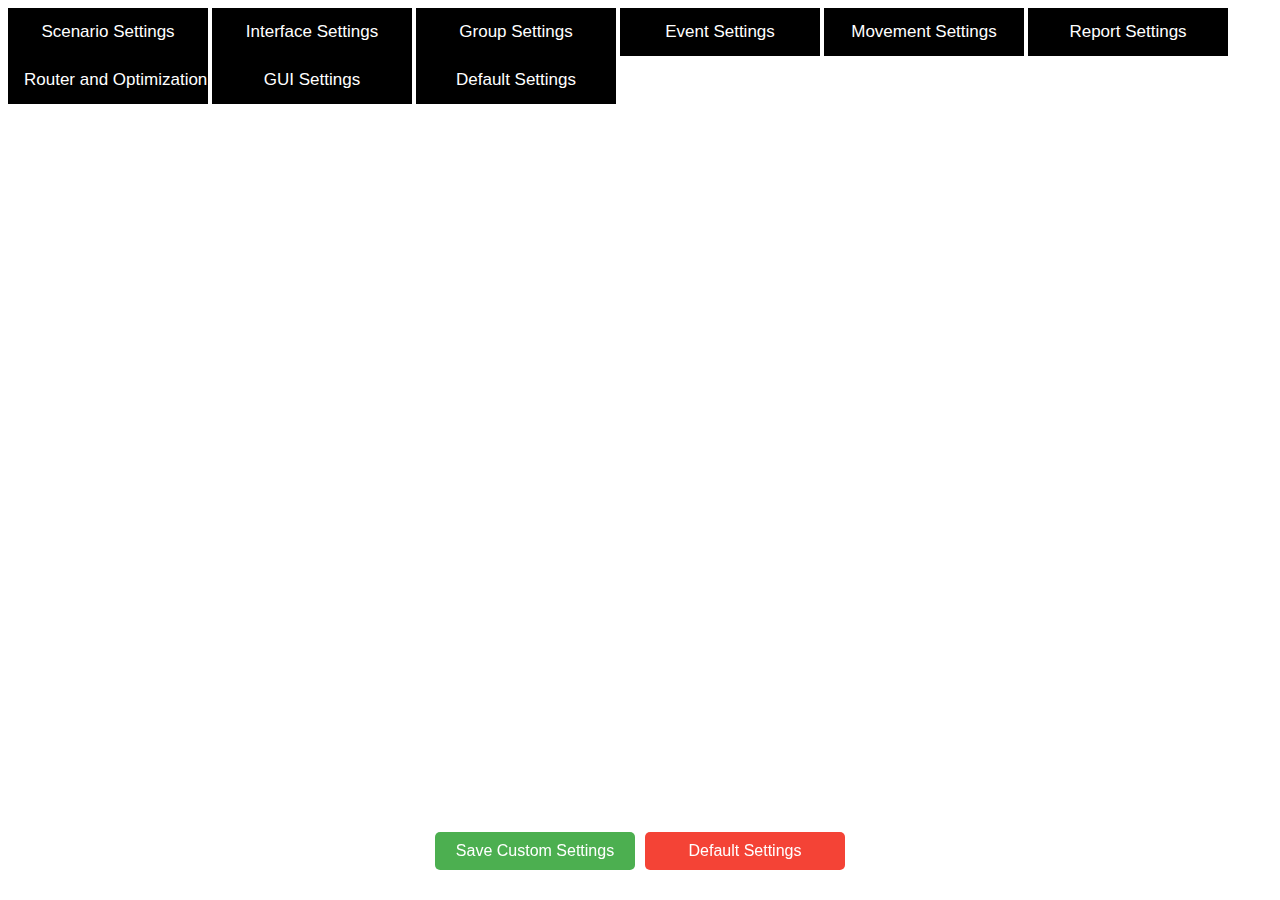
<file: index.html>
<!DOCTYPE html>
<html lang="en">

<head>
    <meta charset="UTF-8">
    <meta name="viewport" content="width=device-width, initial-scale=1.0">
    <title>Scenario Settings</title>

    <style>
        .tabs {
            display: flex;
            /* Use flexbox to display tabs in a row */
            justify-content: space-evenly;
            /* Distribute tabs evenly across the width */
            background-color: #f1f1f1;
            width: 100%;
            /* Ensure the tabs container spans the full width */
            overflow-x: auto;
            /* Allow horizontal scrolling if tabs overflow */
            flex-wrap: nowrap;
            /* Prevent tabs from wrapping to the next line */
        }

        .tablinks {
            background-color: #000000;
            border: none;
            outline: none;
            padding: 14px 16px;
            font-size: 17px;
            cursor: pointer;
            text-align: center;
            /* Center text within the tab */
            transition: 0.3s;
            white-space: nowrap;
            /* Prevent text from wrapping inside each tab */
            max-width: 200px;
            /* Optional: set max-width for tabs */
            flex: 1 1 auto;
            /* Allow each tab to grow and shrink */
        }

        .tablinks:hover {
            background-color: #66ada9;
        }

        .tablinks.active {
            background-color: #4CAF50;
            color: white;
        }

        /* Tab content styling */
        .tabcontent {
            display: none;
            padding: 20px;
            background-color: #f4f4f4;
            border: 1px solid #ddd;
            margin-top: 10px;
        }

        /* Style input fields */
        input[type="number"],
        input[type="text"] {
            padding: 5px;
            width: 100%;
            /* Make input fields fluid */
            box-sizing: border-box;
            /* Include padding in width calculation */
            margin-bottom: 10px;
        }

        /* Style buttons */
        button {
            padding: 10px 20px;
            background-color: #4CAF50;
            color: white;
            border: none;
            cursor: pointer;
            width: 100%;
            /* Make button fill the width */
        }

        button:hover {
            background-color: #45a049;
        }

        /* Styling for <pre> tags */
        pre {
            background-color: #f4f4f4;
            padding: 10px;
            border-radius: 5px;
            white-space: pre-wrap;
        }

        /* Existing styles for .tabs and other elements */

        /* Button container at the bottom */
        .button-container {
            display: flex;
            gap: 10px;
            /* Adds space between buttons */
            position: fixed;
            bottom: 20px;
            /* Distance from the bottom */
            left: 50%;
            transform: translateX(-50%);
            /* Centers the button container horizontally */
            padding: 10px;
            z-index: 10;
            /* Ensures the buttons stay above other content */
        }

        button {
            padding: 10px 20px;
            font-size: 16px;
            cursor: pointer;
            width: 200px;
            /* Optional: fix the button width */
        }

        .custom {
            background-color: #4CAF50;
            color: white;
            border: none;
            border-radius: 5px;
        }

        .default {
            background-color: #f44336;
            color: white;
            border: none;
            border-radius: 5px;
        }

        .default:hover {
            background-color: #ff0000;
        }
    </style>
</head>

<body>

    <div id="tabs">
        <button class="tablinks" onclick="openTab(event, 'ScenarioSettings')">Scenario Settings</button>
        <button class="tablinks" onclick="openTab(event, 'InterfaceSettings')">Interface Settings</button>
        <button class="tablinks" onclick="openTab(event, 'GroupSettings')">Group Settings</button>
        <button class="tablinks" onclick="openTab(event, 'EventSettings')">Event Settings</button>
        <button class="tablinks" onclick="openTab(event, 'MovementSettings')">Movement Settings</button>
        <button class="tablinks" onclick="openTab(event, 'ReportSettings')">Report Settings</button>
        <button class="tablinks" onclick="openTab(event, 'RouterOptimizationSettings')">Router and Optimization</button>
        <button class="tablinks" onclick="openTab(event, 'GUISettings')">GUI Settings</button>
        <button class="tablinks" onclick="openTab(event, 'fileInput')">Default Settings</button>
    </div>
    <br><br><br>
    <!-- Scenario Settings -->
    <div id="ScenarioSettings" class="tabcontent">

        <h3>Scenario Settings</h3>
        <form id="scenarioForm">
            <label for="scenarioName">Scenario Name: </label>
            <input type="text" id="scenarioName" name="scenarioName" value="Default Scenario">
            <label for="nameAdd">Add</label>
            <input type="checkbox" id="nameAdd">Time & Date
            <br><br>
            <label for="simulateConnections">Simulate Connections: </label>
            <input type="checkbox" id="simulateConnections" name="simulateConnections" checked>
            <br><br>
            <label for="updateInterval">Update Interval (s): </label>
            <input type="number" id="updateInterval" name="updateInterval" value="0.1">
            <br><br>
            <label for="endTime">End Time (s): </label>
            <input type="number" id="endTime" name="endTime" value="43200" min="0" max="0000" step="1">
            <br>
            <input type="range" id="endTimeRange" name="endTimeRange" value="43200" min="0" max="604800" step="60">
            <br><br>

        </form>

    </div>

    <!-- Interface Tab -->
    <div id="InterfaceSettings" class="tabcontent">
        <h3>Interface Settings</h3>

        <!-- Form for Adding New Interface -->
        <form id="newInterfaceForm">
        
            <label for="interfaceName"> <b>Interface Name:</b></label>
            <input type="text" id="interfaceName" name="interfaceName" required>
            <br>
            <label><b>Type</b></label>
            <input type="radio" id="simpleBroadcast" name="interfaceType" value="SimpleBroadcastInterface">
            <label for="simpleBroadcast">SimpleBroadcastInterface</label>

            <input type="radio" id="interferenceLimited" name="interfaceType" value="InterferenceLimitedInterface">
            <label for="interferenceLimited">InterferenceLimitedInterface</label>

            <input type="radio" id="distanceCapacity" name="interfaceType" value="DistanceCapacityInterface">
            <label for="distanceCapacity">DistanceCapacityInterface</label>
            <br>
            <input type="radio" id="connectivityOptimizer" name="interfaceType" value="ConnectivityOptimizer">
            <label for="connectivityOptimizer">ConnectivityOptimizer</label>

            <input type="radio" id="connectivityGrid" name="interfaceType" value="ConnectivityGrid">
            <label for="connectivityGrid">ConnectivityGrid</label>

            <br><br>
            <label for="transmitSpeed"><b>Transmit Speed:</b></label>
            <input type="number" id="transmitSpeed" name="transmitSpeed" required min="1">

            <label for="transmitRange"><b>Transmit Range:</b></label>
            <input type="number" id="transmitRange" name="transmitRange" required min="1">

            <button type="submit">Add Interface</button>
        </form>
        <br><br><br>
        <!-- Interface List Table -->
        <table border="1px" id="interfaceList">
            <thead>
                <tr>
                    <th>Interface Name</th>
                    <th>Type</th>
                    <th>Transmit Speed</th>
                    <th>Transmit Range</th>
                    <th>Action</th>
                </tr>
            </thead>
            <tbody>
                <!-- Default Interfaces will be displayed here by JavaScript -->
            </tbody>
        </table>
    </div>


    <!-- Group Settings -->
    <div id="GroupSettings" class="tabcontent">
        <h3>Group Settings</h3>
        <!-- Group Tab Form -->
        <!-- Common Group Settings Form -->
        <form id="commonGroupSettingsForm">
            <h3>Common Group Settings</h3>

            <br><label for="commonMovementModel">Movement Model:</label>
            <select id="commonMovementModel" name="movement">
                <option value="BusControlSystem">Bus Control System</option>
                <option value="BusMovement">BusMovement</option>
                <option value="BusTravellerMovement">Bus Traveller Movement</option>
                <option value="CarMovement">Car Movement</option>
                <option value="ClusterMovement">Cluster Movement</option>
                <option value="EveningActivityControlSystem">Evening Activity ControlSystem</option>
                <option value="EveningActivityMovement">Evening Activity Movement</option>
                <option value="EveningTrip">Evening Trip</option>
                <option value="ExtendedMovementModel">Extended Movement Model</option>
                <option value="ExternalMovement">External Movement</option>
                <option value="ExternalPathMovement">External Path Movement</option>
                <option value="GridLocation">Grid Location</option>
                <option value="HomeActivityMovement">Home Activity Movement</option>
                <option value="LinearFormation">Linear Formation</option>
                <option value="LinearMovement">Linear Movement</option>
                <option value="MapBasedMovement">Map Based Movement</option>
                <option value="MapRouteMovement">Map Route Movement</option>
                <option value="ModifiedRandomDirection">Modified Random Direction</option>
                <option value="MovementModel">Movement Model</option>
                <option value="OfficeActivityMovement">Office Activity Movement</option>
                <option value="RandomDirection">Random Direction</option>
                <option value="RandomWalk">Random Walk</option>
                <option value="RandomWaypoint">Random Waypoint</option>
                <option value="ShortestPathMapBasedMovement">Shortest Path Map Based Movement</option>
                <option value="StationaryMovement">Stationary Movement</option>
                <option value="SwitchableMovement">Switchable Movement</option>
                <option value="TransportMovement">Transport Movement</option>
                <option value="WorkingDayMovement">Working Day Movement</option>

                <!-- Add more movement models -->
            </select><br>

            <br><label for="commonRouter">Router:</label>
            <select id="commonRouter" name="router">
                <option value="ActiveRouter">Active Router</option>
                <option value="DirectDeliveryRouter">Direct Delivery Router</option>
                <option value="EpidemicOracleRouter">Epidemic Oracle Router</option>
                <option value="EpidemicRouter">Epidemic Router</option>
                <option value="FirstContactRouter">First Contact Router</option>
                <option value="LifeRouter">Life Router</option>
                <option value="maxprop">maxprop</option>
                <option value="MaxPropRouter">Max Prop Router</option>
                <option value="MaxPropRouterWithEstimation">Max Prop Router With Estimation</option>
                <option value="MessageRouter">Message Router</option>
                <option value="PassiveRouter">Passive Router</option>
                <option value="ProphetRouter">Prophet Router</option>
                <option value="ProphetRouterWithEstimation">Prophet Router With Estimation</option>
                <option value="ProphetV2Router">Prophet V2 Router</option>
                <option value="SprayAndWaitRouter">Spray And Wait Router</option>
                <option value="WaveRouter">Wave Router</option>
                <!-- Add more routers -->
            </select><br>
            <br><label for="commonInterface">Interface:</label>
            <select id="commonInterface" name="interface">
                <option value="btInterface">Select an Interface</option>
            </select>
            <label for="commonBufferSize">Buffer Size(Example: 5M):</label>
            <input type="text" id="commonBufferSize" name="bufferSize" value="5M"><br>

            <label for="commonRouteFile">Route File:</label>
            <input type="file" id="commonRouteFile" name="RouteFile" accept=".wkt">

            <label for="commonWaitTime">Wait Time (Example: 0, 120):</label>
            <input type="text" id="commonWaitTime" name="WaitTime" value="0, 120"><br>

            <label for="commonnrofInterfaces">Interface Number:</label>
            <input type="number" id="commonnrofInterfaces" name="nrofInterfaces" value="1"><br>

            <label for="commonSpeed">Speed(Example: 0.5, 1.5 (Walking Speed)):</label>
            <input type="text" id="commonSpeed" name="Speed" value="0.5, 1.5"><br>

            <label for="commonTtl">Ttl(Message TTL of 300 minutes (5 hours)):</label>
            <input type="number" id="commonTtl" name="commonTtl" value="300"><br>

            <label for="commonNumberOfHost">Number of Host:</label>
            <input type="number" id="commonNumberOfHost" name="commonNumberOfHost" value="40"><br>
            <br><br>
        </form>

        <form id="newGroupForm">
            <h3>Cusom Groups</h3>
            <label for="groupID">Group ID:</label>
            <input type="text" id="groupID" name="groupID" required><br>

            <label for="numberOfHosts">Number of Hosts:</label>
            <input type="number" id="numberOfHosts" name="numberOfHosts" required><br>

            <label>Movement Model:</label>
            <select id="Movement" name="Movement">
                <option value="BusControlSystem">Bus Control System</option>
                <option value="BusMovement">BusMovement</option>
                <option value="BusTravellerMovement">Bus Traveller Movement</option>
                <option value="CarMovement">Car Movement</option>
                <option value="ClusterMovement">Cluster Movement</option>
                <option value="EveningActivityControlSystem">Evening Activity ControlSystem</option>
                <option value="EveningActivityMovement">Evening Activity Movement</option>
                <option value="EveningTrip">Evening Trip</option>
                <option value="ExtendedMovementModel">Extended Movement Model</option>
                <option value="ExternalMovement">External Movement</option>
                <option value="ExternalPathMovement">External Path Movement</option>
                <option value="GridLocation">Grid Location</option>
                <option value="HomeActivityMovement">Home Activity Movement</option>
                <option value="LinearFormation">Linear Formation</option>
                <option value="LinearMovement">Linear Movement</option>
                <option value="MapBasedMovement">Map Based Movement</option>
                <option value="MapRouteMovement">Map Route Movement</option>
                <option value="ModifiedRandomDirection">Modified Random Direction</option>
                <option value="MovementModel">Movement Model</option>
                <option value="OfficeActivityMovement">Office Activity Movement</option>
                <option value="RandomDirection">Random Direction</option>
                <option value="RandomWalk">Random Walk</option>
                <option value="RandomWaypoint">Random Waypoint</option>
                <option value="ShortestPathMapBasedMovement">Shortest Path Map Based Movement</option>
                <option value="StationaryMovement">Stationary Movement</option>
                <option value="SwitchableMovement">Switchable Movement</option>
                <option value="TransportMovement">Transport Movement</option>
                <option value="WorkingDayMovement">Working Day Movement</option>

                <!-- Add more movement models -->
            </select><br>
            <br><label for="movementRoute">Movement Route (.wkt):</label>
            <input type="file" id="movementRoute" name="mapFiles" accept=".wkt">

            <br><label for="movementRouteType">Movement Route Type (1/2):</label>
            <input type="number" id="movementRouteType" name="movementRouteType" value='0'>

            <br><label for="waitTimeMin">Wait Time Min (seconds):</label>
            <input type="number" id="waitTimeMin" name="waitTimeMin"><br>

            <label for="waitTimeMax">Wait Time Max (seconds):</label>
            <input type="number" id="waitTimeMax" name="waitTimeMax"><br>

            <label for="speedMin">Speed Min (m/s):</label>
            <input type="number" step="0.1" id="speedMin" name="speedMin"><br>

            <label for="speedMax">Speed Max (m/s):</label>
            <input type="number" step="0.1" id="speedMax" name="speedMax"><br>

            <label for="bufferSize">Buffer Size (bytes):</label>
            <input type="number" id="bufferSize" name="bufferSize"><br>

            <label for="router">Router:</label>
            <select id="router" name="router">
                <option value="ActiveRouter">Active Router</option>
                <option value="DirectDeliveryRouter">Direct Delivery Router</option>
                <option value="EpidemicOracleRouter">Epidemic Oracle Router</option>
                <option value="EpidemicRouter">Epidemic Router</option>
                <option value="FirstContactRouter">First Contact Router</option>
                <option value="LifeRouter">Life Router</option>
                <option value="maxprop">maxprop</option>
                <option value="MaxPropRouter">Max Prop Router</option>
                <option value="MaxPropRouterWithEstimation">Max Prop Router With Estimation</option>
                <option value="MessageRouter">Message Router</option>
                <option value="package">package.html</option>
                <option value="PassiveRouter">Passive Router</option>
                <option value="ProphetRouter">Prophet Router</option>
                <option value="ProphetRouterWithEstimation">Prophet Router With Estimation</option>
                <option value="ProphetV2Router">Prophet V2 Router</option>
                <option value="schedule">schedule</option>
                <option value="SprayAndWaitRouter">Spray And Wait Router</option>
                <option value="util">util</option>
                <option value="WaveRouter">Wave Router</option>

                <!-- Add other routers -->
            </select><br>

            <label for="msgTtl">Message TTL:</label>
            <input type="text" id="msgTtl" name="msgTtl" value="300"><br>

            <h3>Active Times (0 for disable it):</h3>
            <label for="activeTimeStart1">Active Time (start1,end1,start2,end2....)</label>
            <input type="text" id="activeTimeStart1"><br>

            <!-- Repeat for active time intervals as needed -->

            <button type="submit">Add Group</button>
        </form>

        <!-- Group List Table -->
        <table id="groupList">
            <thead>
                <tr>
                    <th>Group ID</th>
                    <th>Number of Hosts</th>
                    <th>Movement Model</th>
                    <th>Movement Route</th>
                    <th>Route Type</th>
                    <th>Router</th>
                    <th>Active Times</th>
                    <th>Message TTL</th>
                    <th>Actions</th>
                </tr>
            </thead>
            <tbody></tbody>
        </table>

    </div>
    <!-- Event Tab -->
    <div id="EventSettings" class="tabcontent">
        <h3>Event Settings</h3>

        <!-- Form for Adding New Event -->
        <form id="newEventForm">
            <label for="eventClass"> <b>Event Class:</b> </label>
            <input type="text" id="eventClass" name="eventClass" value="MessageEventGenerator" readonly><br><br>

            <label for="eventIntervalMin"> <b>Creation Interval (seconds):</b> </label>
            <input type="number" id="eventIntervalMin" name="eventIntervalMin" value="25" required> to
            <input type="number" id="eventIntervalMax" name="eventIntervalMax" value="35" required><br><br>

            <label for="eventSizeMin"> <b>Message Size:</b> </label>
            <input type="number" id="eventSizeMin" name="eventSizeMin" value="500" required> (Use k for Kb, M for MB)
            <input type="number" id="eventSizeMax" name="eventSizeMax" value="1000" required> <br><br>

            <label for="eventHostsMin"> <b>Message Source/Destination Hosts:</b> </label>
            <input type="number" id="eventHostsMin" name="eventHostsMin" value="0" required> to
            <input type="number" id="eventHostsMax" name="eventHostsMax" value="126" required><br><br>

            <label for="eventPrefix"> <b>Message ID Prefix:</b> </label>
            <input type="text" id="eventPrefix" name="eventPrefix" value="M" required><br><br>

            <button type="submit">Add Event</button>
        </form>
        <br><br><br>

        <!-- Event List Table -->
        <table border="1px" id="eventList">
            <thead>
                <tr>
                    <th>Event Class</th>
                    <th>Creation Interval (s)</th>
                    <th>Message Size (kB)</th>
                    <th>Hosts</th>
                    <th>Prefix</th>
                    <th>Action</th>
                </tr>
            </thead>
            <tbody>
                <!-- Default Events will be displayed here by JavaScript -->
            </tbody>
        </table>
    </div>
    <!-- Movement Model Settings -->
    <div id="MovementSettings" class="tabcontent">
        <h3>Movement Model Settings</h3>
        <form id="movementModelForm">
            <!-- RNG Seed -->
            <label for="rngSeed">RNG Seed:</label>
            <input type="number" id="rngSeed" name="rngSeed" value="1">
            <br><br>

            <!-- World Size -->
            <label for="worldSize">World Size (width, height in meters):</label>
            <input type="text" id="worldSize" name="worldSize" value="4500, 3400">
            <br><br>

            <!-- Warmup Time -->
            <label for="warmup">Warmup Time (seconds):</label>
            <input type="number" id="warmup" name="warmup" value="1000">
            <br><br>

            <!-- Map-Based Movement Settings -->
            <label for="mapFiles">Map Files:</label>
            <input type="file" id="mapFiles" name="mapFiles[]" accept=".wkt" multiple>
            <br><br>
        </form>

        <!-- Display selected map files -->
        <h4>Selected Map Files:</h4>
        <ul id="fileList"></ul>
    </div>


    <!-- Report Settings -->
    <div id="ReportSettings" class="tabcontent">
        <h3>Report Settings</h3>

        <!-- Form for Adding New Reports -->
        <form id="newReportForm">
            <label for="reportClass"><b>Report Class:</b></label>
            <select id="reportClass" name="reportClass" required>
                <option value="AdjacencyGraphvizReport">AdjacencyGraphvizReport</option>
                <option value="BufferOccupancyReport">BufferOccupancyReport</option>
                <option value="ConnectivityDtnsim2Report">ConnectivityDtnsim2Report</option>
                <option value="ConnectivityONEReport">ConnectivityONEReport</option>
                <option value="ConnectivityReportConnector">ConnectivityReportConnector</option>
                <option value="ContactsDuringAnICTReport">ContactsDuringAnICTReport</option>
                <option value="ContactsPerHourReport">ContactsPerHourReport</option>
                <option value="ContactTimesReport">ContactTimesReport</option>
                <option value="CreatedMessagesReport">CreatedMessagesReport</option>
                <option value="DeliveredMessagesReport">DeliveredMessagesReport</option>
                <option value="DistanceDelayReport">DistanceDelayReport</option>
                <option value="DTN2Reporter">DTN2Reporter</option>
                <option value="EncountersVSUniqueEncountersReport">EncountersVSUniqueEncountersReport</option>
                <option value="EnergyLevelReport">EnergyLevelReport</option>
                <option value="EventLogReport">EventLogReport</option>
                <option value="InterContactTimesReport">InterContactTimesReport</option>
                <option value="JumpSizeDistributionReport">JumpSizeDistributionReport</option>
                <option value="LocationSnapshotReport">LocationSnapshotReport</option>
                <option value="MessageAvailabilityReport">MessageAvailabilityReport</option>
                <option value="MessageCopyCountReport">MessageCopyCountReport</option>
                <option value="MessageDelayReport">MessageDelayReport</option>
                <option value="MessageDeliveryReport">MessageDeliveryReport</option>
                <option value="MessageGraphvizReport">MessageGraphvizReport</option>
                <option value="MessageLocationReport">MessageLocationReport</option>
                <option value="MessageReport">MessageReport</option>
                <option value="MessageStatsReport">MessageStatsReport</option>
                <option value="MovementListenerTestReport">MovementListenerTestReport</option>
                <option value="MovementNs2Report">MovementNs2Report</option>
                <option value="NodeDensityReport">NodeDensityReport</option>
                <option value="PingAppReporter">PingAppReporter</option>
                <option value="RadiusOfGyrationReport">RadiusOfGyrationReport</option>
                <option value="SamplingReport">SamplingReport</option>
                <option value="SnapshotReport">SnapshotReport</option>
                <option value="TotalContactTimeReport">TotalContactTimeReport</option>
                <option value="TotalEncountersReport">TotalEncountersReport</option>
                <option value="UniqueEncountersReport">UniqueEncountersReport</option>

            </select>
            <br><br>
            <label for="reportWarmup"><b>Report Warmup Time (Sec):</b></label>
            <input type="number" id="reportWarmup" name="reportWarmup" value="0">

            <label for="reportDir"><b>Report Directory:</b></label>
            <input type="text" id="reportDir" name="reportDir" placeholder="Select directory" value="reports/" readonly>
            <button type="button" id="browseDirButton">Browse</button>
            <br><br>
            <button type="button" id="addReportButton">Add Report</button>
        </form>
        <br><br>

        <!-- Table for Displaying Reports -->
        <table border="1px" id="reportList">
            <thead>
                <tr>
                    <th>Report No</th>
                    <th>Class</th>
                    <th>Remove</th>
                </tr>
            </thead>
            <tbody>
                <!-- Default Reports will be displayed here by JavaScript -->
            </tbody>
        </table>
    </div>


    <!-- Router & Optimization Settings -->
    <div id="RouterOptimizationSettings" class="tabcontent">
        <h3>Router & Optimization Settings</h3>
        <form id="RouterOptimizationForm">
            <!-- Prophet Router Settings -->
            <fieldset>
                <legend>ProphetRouter Settings</legend>
                <label for="prophetRouterTimeUnit">Seconds in Time Unit:</label>
                <input type="number" id="prophetRouterTimeUnit" name="prophetRouterTimeUnit" value="30">
            </fieldset>

            <!-- Spray and Wait Router Settings -->
            <fieldset>
                <legend>SprayAndWaitRouter Settings</legend>
                <label for="sprayAndWaitCopies">Number of Copies:</label>
                <input type="number" id="sprayAndWaitCopies" name="sprayAndWaitCopies" value="6">
                <br>

                <label for="sprayAndWaitBinaryMode">Binary Mode:</label>
                <input type="checkbox" id="sprayAndWaitBinaryMode" name="sprayAndWaitBinaryMode" checked>
            </fieldset>

            <!-- Optimization Settings -->
            <fieldset>
                <legend>Optimization Settings</legend>
                <label for="optimizationCellSizeMult">Cell Size Multiplier:</label>
                <input type="number" id="optimizationCellSizeMult" name="optimizationCellSizeMult" value="5">
                <br>

                <label for="optimizationRandomizeUpdateOrder">Randomize Update Order:</label>
                <input type="checkbox" id="optimizationRandomizeUpdateOrder" name="optimizationRandomizeUpdateOrder"
                    checked>
            </fieldset>
    </div>
    <br>
    <!-- GUI Settings -->
    <div id="GUISettings" class="tabcontent">
        <h3>GUI Settings</h3>
        <form id="guiForm">
            <label for="underlayImageFileName">Image File :</label>
            <b>Default: data/helsinki_underlay.png</b><br>
            <b>(To change the image, place it in the data folder and choose file)</b>
            <input type="file" id="underlayImageFileName" name="underlayImageFileName" accept="image/*">
            <br><br>
            <label for="underlayImageOffset">Underlay Image Offset: </label>
            <input type="text" id="underlayImageOffset" name="underlayImageOffset" value="64,20"
                placeholder="Image offset in pixels (x, y) (Default: 64, 20)">
            <br><br>
            <label for="underlayImageScale">Underlay Image Scale: </label>
            <input type="number" id="underlayImageScale" name="underlayImageScale" value="4.75"
                placeholder="Scaling factor for the image (Default: 4.75)">
            <br><br>
            <label for="underlayImageRotate">Underlay Image Rotate: </label>
            <input type="number" id="underlayImageRotate" name="underlayImageRotate" value="-0.015"
                placeholder="Image rotation (radians) ( Default: -0.015)">
            <br><br>
            <label for="eventLogPanelNrofEvents">Number of Events: </label>
            <input type="number" id="eventLogPanelNrofEvents" name="eventLogPanelNrofEvents" value="100"
                placeholder="how many events to show in the log panel (default = 100)">
            <br><br>
        </form>
    </div>
    <br>

    <!-- Default Settings -->
    <div id="fileInput" class="tabcontent">
        <h1>Open and Show Text File</h1>
    <input type="file" id="fileInput" accept=".txt">
    <div id="fileContent" style="white-space: pre-wrap; border: 1px solid #ccc; padding: 10px; margin-top: 20px;"></div>

    <script>
        document.getElementById('fileInput').addEventListener('change', function(event) {
            const file = event.target.files[0];
            const fileContentDiv = document.getElementById('fileContent');
            
            if (file) {
                // Clear previous content before displaying new content
                fileContentDiv.textContent = "";

                const reader = new FileReader();
                reader.onload = function(e) {
                    fileContentDiv.textContent = e.target.result; // Show new file content
                };
                reader.readAsText(file);
                
                // Reset the file input to allow re-selection of the same file
                event.target.value = ""; // Reset the input field
            } else {
                fileContentDiv.textContent = "No file selected.";
            }
        });
    </script>
            
    </div>
    <br><br><br>

    <div class="button-container">
        <button class="custom" onclick="saveAllSettings()">Save Custom Settings</button>
        <button class="default" onclick="saveDefaultSettings()">Default Settings</button>
    </div>

    <script>
        // Default values for interface settings
        const interfaceSettings = [
            { name: "btInterface", type: "SimpleBroadcastInterface", transmitSpeed: "250k", transmitRange: "10" },
            { name: "highspeedInterface", type: "SimpleBroadcastInterface", transmitSpeed: "10M", transmitRange: "1000" }
        ];
        // Get the select element
        const selectElement = document.getElementById('commonInterface');

        // Iterate over the array and create options
        interfaceSettings.forEach(interfaceSetting => {
            const option = document.createElement('option');
            option.value = interfaceSetting.name; // Set the option value
            option.textContent = interfaceSetting.name; // Set the visible text
            selectElement.appendChild(option); // Add the option to the select element
        });
        // Default values for group settings
        const groupSettings = [
            { groupID: 'p', numHosts: 5, movementModel: "ShortestPathMapBasedMovement", routeFile: "", routeType: 0, router: "EpidemicRouter", activeTimes: "0", messageTTL: "50", actions: "Edit/Delete" },
            { groupID: 'c', numHosts: 10, movementModel: "ShortestPathMapBasedMovement", routeFile: "", routeType: 0, router: "EpidemicRouter", activeTimes: "0", messageTTL: "100", actions: "Edit/Delete" },
            { groupID: 'w', numHosts: 20, movementModel: "ShortestPathMapBasedMovement", routeFile: "", routeType: 0, router: "EpidemicRouter", activeTimes: "0", messageTTL: "150", actions: "Edit/Delete" },
            { groupID: 't', numHosts: 15, movementModel: "MapRouteMovement", routeFile: "data/tram3.wkt", routeType: 1, router: "EpidemicRouter", activeTimes: "0", messageTTL: "200", actions: "Edit/Delete" },
            { groupID: 't', numHosts: 12, movementModel: "MapRouteMovement", routeFile: "data/tram4.wkt", routeType: 2, router: "EpidemicRouter", activeTimes: "0", messageTTL: "250", actions: "Edit/Delete" },
            { groupID: 't', numHosts: 8, movementModel: "MapRouteMovement", routeFile: "data/tram10.wkt", routeType: 2, router: "EpidemicRouter", activeTimes: "0", messageTTL: "300", actions: "Edit/Delete" }
        ];
        // Array to store events
        const events = [{
            eventClass: 'MessageEventGenerator',
            interval: `${25}, ${35}`,
            size: `${500}k, ${1}M`,
            hosts: `${0} , ${220}`,
            prefix: 'M'
        }];
        let table = document.getElementById('eventList').getElementsByTagName('tbody')[0];
        let newRow = table.insertRow();

        newRow.insertCell(0).textContent = `${events[0]['eventClass']}`;
        newRow.insertCell(1).textContent = `${events[0]['interval']}`;
        newRow.insertCell(2).textContent = `${events[0]['size']}`;
        newRow.insertCell(3).textContent = `${events[0]['hosts']}`;
        newRow.insertCell(4).textContent = `${events[0]['prefix']}`;
        let actionCell = newRow.insertCell(5);
        let deleteButton = document.createElement('button');
        deleteButton.textContent = 'Delete';
        deleteButton.onclick = function () {
            // Find the row to delete
            let row = deleteButton.closest('tr');

            // Remove the row from the table
            row.remove();

            // Remove the event from the array
            let index = Array.from(table.rows).indexOf(row) - 1;  // Adjusting for the header row
            events.splice(index, 1);
        };
        actionCell.appendChild(deleteButton);
        document.getElementById('newEventForm').addEventListener('submit', function (event) {
            event.preventDefault();

            // Gather form values
            let eventClass = document.getElementById('eventClass').value;
            let intervalMin = document.getElementById('eventIntervalMin').value;
            let intervalMax = document.getElementById('eventIntervalMax').value;
            let sizeMin = document.getElementById('eventSizeMin').value;
            let sizeMax = document.getElementById('eventSizeMax').value;
            let hostsMin = document.getElementById('eventHostsMin').value;
            let hostsMax = document.getElementById('eventHostsMax').value;
            let prefix = document.getElementById('eventPrefix').value;

            // Create event object to store
            let newEvent = {
                eventClass: eventClass,
                interval: `${intervalMin}, ${intervalMax}`,
                size: `${sizeMin},${sizeMax}`,
                hosts: `${hostsMin}, ${hostsMax}`,
                prefix: prefix
            };

            // Add the event to the events array
            events.push(newEvent);

            // Create new row in the event table
            let table = document.getElementById('eventList').getElementsByTagName('tbody')[0];
            let newRow = table.insertRow();

            newRow.insertCell(0).textContent = eventClass;
            newRow.insertCell(1).textContent = `${intervalMin} to ${intervalMax}`;
            newRow.insertCell(2).textContent = `${sizeMin} to ${sizeMax} kB`;
            newRow.insertCell(3).textContent = `${hostsMin} to ${hostsMax}`;
            newRow.insertCell(4).textContent = prefix;

            // Add Action Buttons (like Delete) without using eventNo
            let actionCell = newRow.insertCell(5);
            let deleteButton = document.createElement('button');
            deleteButton.textContent = 'Delete';
            deleteButton.onclick = function () {
                // Find the row to delete
                let row = deleteButton.closest('tr');

                // Remove the row from the table
                row.remove();

                // Remove the event from the array
                let index = Array.from(table.rows).indexOf(row) - 1;  // Adjusting for the header row
                events.splice(index, 1);
            };
            actionCell.appendChild(deleteButton);


        });


        // Function to populate the Interface settings table dynamically
        function populateInterfaceTable() {
            const tableBody = document.getElementById("interfaceList").getElementsByTagName("tbody")[0];

            // Clear any existing content
            tableBody.innerHTML = "";

            // Add rows for each interface setting
            interfaceSettings.forEach((setting, index) => {
                const row = tableBody.insertRow();

                const cell1 = row.insertCell(0);
                cell1.innerText = setting.name;

                const cell2 = row.insertCell(1);
                cell2.innerText = setting.type;

                const cell3 = row.insertCell(2);
                cell3.innerText = setting.transmitSpeed;

                const cell4 = row.insertCell(3);
                cell4.innerText = setting.transmitRange;

                const cell5 = row.insertCell(4);
                const editButton = document.createElement("button");
                editButton.innerText = "Edit";
                editButton.onclick = () => editInterfaceSetting(setting);
                cell5.appendChild(editButton);

                // Add Remove button
                const removeButton = document.createElement("button");
                removeButton.innerText = "Remove";
                removeButton.onclick = () => removeInterfaceSetting(index);
                cell5.appendChild(removeButton);
            });
        }

        // Function to populate the Group settings table dynamically
        function populateGroupTable() {
            const tableBody = document.getElementById("groupList").getElementsByTagName("tbody")[0];

            // Clear any existing content
            tableBody.innerHTML = "";

            // Add rows for each group setting
            groupSettings.forEach((group, index) => {
                const row = tableBody.insertRow();

                const cell1 = row.insertCell(0);
                cell1.innerText = group.groupID;

                const cell2 = row.insertCell(1);
                cell2.innerText = group.numHosts;

                const cell3 = row.insertCell(2);
                cell3.innerText = group.movementModel;

                const cell4 = row.insertCell(3);
                cell4.innerText = group.routeFile;

                const cell5 = row.insertCell(4);
                cell5.innerText = group.routeType;

                const cell6 = row.insertCell(5);
                cell6.innerText = group.router;

                const cell7 = row.insertCell(6);
                cell7.innerText = group.activeTimes;

                const cell8 = row.insertCell(7);
                cell8.innerText = group.messageTTL;

                const cell9 = row.insertCell(8);
                const editButton = document.createElement("button");
                editButton.innerText = "Edit";
                editButton.onclick = () => editGroupSetting(group);
                cell9.appendChild(editButton);

                // Add Remove button
                const removeButton = document.createElement("button");
                removeButton.innerText = "Remove";
                removeButton.onclick = () => removeGroupSetting(index);
                cell9.appendChild(removeButton);
            });
        }

        // Function to remove an interface setting
        function removeInterfaceSetting(index) {
            // Remove the item from the array
            interfaceSettings.splice(index, 1);

            // Re-populate the table after removal
            populateInterfaceTable();
        }

        // Function to remove a group setting
        function removeGroupSetting(index) {
            // Remove the item from the array
            groupSettings.splice(index, 1);

            // Re-populate the table after removal
            populateGroupTable();
        }

        // Function to edit interface settings (as an example)
        function editInterfaceSetting(setting) {
            // Here you can prompt for new values or open a modal to edit settings
            const newSpeed = prompt(`Edit Transmit Speed for ${setting.name}`, setting.transmitSpeed);
            const newRange = prompt(`Edit Transmit Range for ${setting.name}`, setting.transmitRange);
            if (newSpeed && newRange) {
                setting.transmitSpeed = newSpeed;
                setting.transmitRange = newRange;
            }
            populateInterfaceTable();  // Update the table with new values
        }




        // Add an event listener to handle the form submission
        document.getElementById("newGroupForm").addEventListener("submit", function (event) {
            event.preventDefault(); // Prevent the default form submission

            // Extract values from the form
            const groupID = document.getElementById("groupID").value;
            const numHosts = parseInt(document.getElementById("numberOfHosts").value, 10);
            const movementModel = document.getElementById('Movement')?.value;
            const waitTimeMin = parseFloat(document.getElementById("waitTimeMin").value) || 0;
            const waitTimeMax = parseFloat(document.getElementById("waitTimeMax").value) || 0;
            const speedMin = parseFloat(document.getElementById("speedMin").value) || 0;
            const speedMax = parseFloat(document.getElementById("speedMax").value) || 0;
            const movementRoute = document.getElementById("movementRoute").value;
            const movementRouteType = document.getElementById("movementRoute");
            const bufferSize = parseInt(document.getElementById("bufferSize").value, 10) || 0;
            const router = document.getElementById("router").value;
            const msgTtl = document.getElementById("msgTtl").value || "infinite";

            const activeTimeStart1 = document.getElementById("activeTimeStart1").value;

            // Construct the new group object
            const newGroup = {
                groupID: groupID,
                numHosts: numHosts,
                movementModel: movementModel || "ShortestPathMapBasedMovement",
                routeFile: movementRoute,
                routeRouteType: movementRouteType,
                router: router,
                activeTimes: activeTimeStart1,
                messageTTL: msgTtl,
                actions: "Edit/Delete", // Default action text
            };

            // Add the new group to the groupSettings array
            groupSettings.push(newGroup);

            // Repopulate the group table to include the new group
            populateGroupTable();

            // Reset the form for a new entry
            document.getElementById("newGroupForm").reset();
        });

        // Function to edit group settings (as an example)
        function editGroupSetting(group) {
            // Here you can prompt for new values or open a modal to edit group settings
            const newNumHosts = prompt(`Edit Number of Hosts for Group ${group.groupID}`, group.numHosts);
            const newMovementModel = prompt(`Edit Movement Model for Group ${group.groupID}`, group.movementModel);
            const newRouter = prompt(`Edit Router for Group ${group.groupID}`, group.router);
            const newActiveTimes = prompt(`Edit Active Times for Group ${group.groupID}`, group.activeTimes);
            const newMessageTTL = prompt(`Edit Message TTL for Group ${group.groupID}`, group.messageTTL);

            if (newNumHosts && newMovementModel && newRouter && newActiveTimes && newMessageTTL) {
                group.numHosts = newNumHosts;
                group.movementModel = newMovementModel;
                group.router = newRouter;
                group.activeTimes = newActiveTimes;
                group.messageTTL = newMessageTTL;
            }
            populateGroupTable();  // Update the table with new values
        }

        // Call the functions to populate tables when the page loads
        document.addEventListener("DOMContentLoaded", function () {
            populateInterfaceTable();  // Populate the Interface settings table
            populateGroupTable();      // Populate the Groups settings table
        });


        // Movement function
        let fileList = ['shops.wkt', 'pedestrian_paths.wkt', 'main_roads.wkt', 'roads.wkt'];

        // Initially display predefined files
        const fileListContainer = document.getElementById('fileList');
        fileList.forEach(file => {
            const listItem = document.createElement('li');
            listItem.textContent = file; // Display the predefined file names
            fileListContainer.appendChild(listItem);
        });

        // Event listener for file selection
        document.getElementById('mapFiles').addEventListener('change', function (event) {
            const files = event.target.files; // Get the FileList object
            fileListContainer.innerHTML = '';  // Clear previous file list

            // Loop through selected files and display them
            for (let i = 0; i < files.length; i++) {
                const listItem = document.createElement('li');
                listItem.textContent = files[i].name; // Display the selected file names
                fileListContainer.appendChild(listItem);
            }
        });


        // Report making fuctions
        const reportList = document.getElementById('reportList').getElementsByTagName('tbody')[0];
        const reportClassInput = document.getElementById('reportClass');
        const reportDirInput = document.getElementById('reportDir').value;
        const reportWarmup = document.getElementById('reportWarmup').value;
        const browseDirButton = document.getElementById('browseDirButton');
        const addReportButton = document.getElementById('addReportButton');
        const reports = []; // Array to store reports

        // Function to render reports in the table
        const renderReports = () => {
            reportList.innerHTML = ''; // Clear the table body
            let count = 1;
            reports.forEach((report, index) => {
                const row = reportList.insertRow();
                row.innerHTML = `
                <td>${count}</td>
                <td>${report.class}</td>
                <td><button onclick="removeReport(${index})">Remove</button></td>
            `;
                count++;
            });
        };

        // Function to add a new report
        const addReport = () => {
            const reportClass = reportClassInput.value.trim();
            const reportDirectory = reportDirInput.value.trim();

            if (!reportClass) {
                alert('Please select a valid report class.');
                return;
            }

            if (!reportDirectory) {
                alert('Please select a valid directory.');
                return;
            }

            if (reports.some(report => report.class === reportClass)) {
                alert('This report class is already added.');
            } else {
                reports.push({ class: reportClass, directory: reportDirectory }); // Add to the reports array
                renderReports(); // Re-render the table
            }
        };

        // Function to remove a report
        const removeReport = (index) => {
            reports.splice(index, 1); // Remove the selected report
            renderReports(); // Re-render the table
        };

        // Event listener for the "Browse" button
        browseDirButton.addEventListener('click', () => {
            const fileInput = document.createElement('input');
            fileInput.type = 'file';
            fileInput.webkitdirectory = true; // Allow directory selection
            fileInput.addEventListener('change', (event) => {
                const directory = event.target.files[0]?.webkitRelativePath?.split('/')[0];
                if (directory) {
                    reportDirInput.value = directory;
                }
            });
            fileInput.click();
        });

        // Event listener for the "Add Report" button
        addReportButton.addEventListener('click', addReport);

        // Example: Preload default reports
        reports.push({ class: 'ContactTimesReport', directory: 'reports/' });
        reports.push({ class: 'MessageStatsReport', directory: 'reports/' });
        renderReports();




        // Function to handle tab switching
        function openTab(evt, tabName) {
            var i, tabcontent, tablinks;
            tabcontent = document.getElementsByClassName("tabcontent");
            for (i = 0; i < tabcontent.length; i++) {
                tabcontent[i].style.display = "none";
            }
            tablinks = document.getElementsByClassName("tablinks");
            for (i = 0; i < tablinks.length; i++) {
                tablinks[i].className = tablinks[i].className.replace(" active", "");
            }
            document.getElementById(tabName).style.display = "block";
            evt.currentTarget.className += " active";
        }
        // Synchronize the number input and range slider for "End Time"
        const endTimeInput = document.getElementById("endTime");
        const endTimeRange = document.getElementById("endTimeRange");

        endTimeInput.addEventListener("input", function () {
            endTimeRange.value = this.value;
        });

        endTimeRange.addEventListener("input", function () {
            endTimeInput.value = this.value;
        });

        // Function to generate and download the settings file based on the tab
        function saveAllSettings() {
            console.log("Download Settings triggered");
            let content = '';

            // Collect all tabs' data
            // Scenario Tab
            let name = document.getElementById("scenarioName").value;
            var currentDate = new Date();

            // Extract the components of the current date and time
            var year = currentDate.getFullYear();
            var month = String(currentDate.getMonth() + 1).padStart(2, '0'); // Months are 0-indexed
            var day = String(currentDate.getDate()).padStart(2, '0');
            var hours = String(currentDate.getHours()).padStart(2, '0');
            var minutes = String(currentDate.getMinutes()).padStart(2, '0');
            var seconds = String(currentDate.getSeconds()).padStart(2, '0');

            // Format the date and time
            var formattedDateTime = `${year}_${month}_${day}_${hours}_${minutes}_${seconds}`;

            if (document.getElementById("nameAdd").checked) {
                name += '_' + formattedDateTime;
            }
            content += `
## Scenario settings
Scenario.name = ${name}
Scenario.simulateConnections = ${document.getElementById("simulateConnections").checked ? "true" : "false"}
Scenario.updateInterval = ${document.getElementById("updateInterval").value}
Scenario.endTime = ${document.getElementById("endTime").value}
    `;


            // Now for the Interface and Group Tables
            // Collecting Interface Table Data
            content += `
## Interface List Settings:
`;
            const interfaceTableRows = document.getElementById("interfaceList").getElementsByTagName("tbody")[0].rows;
            for (let row of interfaceTableRows) {
                const interfaceName = row.cells[0].innerText;
                const interfaceType = row.cells[1].innerText;
                const transmitSpeed = row.cells[2].innerText;
                const transmitRange = row.cells[3].innerText;

                content += `
#${interfaceName}.name = ${interfaceName}
${interfaceName}.type = ${interfaceType}
${interfaceName}.transmitSpeed = ${transmitSpeed}
${interfaceName}.transmitRange = ${transmitRange}
        `;
            }
            // Extract values from the form
            //  document.getElementById("commonGroupSettingsForm").addEventListener("submit", function (event) {
            //     event.preventDefault(); // Prevent the default form submission

            // Extract values from the form
            const CommoNmovementModel = document.getElementById("commonMovementModel").value;
            const CommoNrouter = document.getElementById("commonRouter").value;
            const CommoNbufferSize = document.getElementById("commonBufferSize").value;
            const commonRouteFile = document.getElementById("commonRouteFile");
            const CommoNwaitTime = document.getElementById("commonWaitTime").value;
            const commonInterface = document.getElementById("commonInterface").value;
            const commonnrofInterfaces = document.getElementById("commonnrofInterfaces").value;
            const CommoNspeed = document.getElementById("commonSpeed").value;
            const CommoNmsgTtl = document.getElementById("commonTtl").value;
            const CommoNnumHosts = document.getElementById("commonNumberOfHost").value;

            content += `
Scenario.nrofHostGroups = ${document.getElementById("groupList").getElementsByTagName("tbody")[0].rows.length}
        `;
            // Collecting Common group Data
            content += `
## Common settings for all groups:
Group.movementModel = ${CommoNmovementModel}
Group.router = ${CommoNrouter}
Group.bufferSize = ${CommoNbufferSize}`
            if (commonRouteFile.value != '') {
                content += `
   Group.routeFile = ${commonRouteFile.value}
   `
            }
            content += `
Group.waitTime =${CommoNwaitTime}
# All nodes have the bluetooth interface
Group.nrofInterfaces = ${commonnrofInterfaces}
Group.interface1 = ${commonInterface}
Group.speed = ${CommoNspeed}
# Message TTL of 300 minutes (5 hours)
Group.msgTtl = ${CommoNmsgTtl}
Group.nrofHosts = ${CommoNnumHosts}
`;
            // });
            // Collecting Group Table Data
            const groupTableRows = document.getElementById("groupList").getElementsByTagName("tbody")[0].rows;
            let serial = 1;
            for (let row of groupTableRows) {
                const groupID = row.cells[0].innerText;
                const numHosts = row.cells[1].innerText;
                const movementModel = row.cells[2].innerText;
                const route = row.cells[3].innerText;
                const routeType = row.cells[4].innerText;
                const router = row.cells[5].innerText;
                const activeTimes = row.cells[6].innerText;
                const messageTTL = row.cells[7].innerText;

                content += `
Group${serial}.groupID = ${groupID}
Group${serial}.numHosts = ${numHosts}
Group${serial}.movementModel = ${movementModel}
`
                if (route != '') {
                    content += `
Group${serial}.routeFile = ${route}
`
                }

                content += `
Group${serial}.router = ${router}
`
                if (routeType) {
                    content += `
Group${serial}.routeType = ${routeType}
`
                }
                content += `
Group${serial}.messageTTL = ${messageTTL}
`
                if (activeTimes != '0') {
                    content += `
 Group${serial}.activeTimes = ${activeTimes}
 
 `;
                }

                serial++;
            }

            content += `
## Event settings
Events.nrof = ${events.length}`
            let count = 1;
            for (let row of events) {

                content += `
Events${count}.class = ${row['eventClass']}
Events${count}.interval =${row['interval']}
Events${count}.size =${row['size']}
Events${count}.hosts = ${row['hosts']}
Events${count}.prefix = ${row['prefix']}
    `;
                count++;
            }

            // Event

            content += `
## Movement model settings
# seed for movement models' pseudo random number generator (default = 0)
MovementModel.rngSeed = ${document.getElementById("rngSeed").value}
# World's size for Movement Models without implicit size (width, height; meters)
MovementModel.worldSize = ${document.getElementById("worldSize").value}
# How long time to move hosts in the world before real simulation
MovementModel.warmup = ${document.getElementById("warmup").value}
## Map based movement -movement model specific settings
MapBasedMovement.nrofMapFiles = ${fileList.length}
`
            // Loop through selected files and display them
            count = 1;
            for (const file of fileList) {
                content += `
MapBasedMovement.mapFile${count} = data/${file}`;
                count++;
            }

            content += `
## Report settings
Report.nrofReports = ${reports.length}
Report.warmup = ${reportWarmup}
Report.reportDir = ${reportDirInput}`;
            count = 1;
            for (let row of reports) {
                content += `
Report.report${count} = ${row['class']}`;
                count++;
            }
            //Router&Optimization Tab
            // Retrieve values from the form
            const prophetRouterTimeUnit = document.getElementById('prophetRouterTimeUnit').value;
            const sprayAndWaitCopies = document.getElementById('sprayAndWaitCopies').value;
            const sprayAndWaitBinaryMode = document.getElementById('sprayAndWaitBinaryMode').checked;
            const optimizationCellSizeMult = document.getElementById('optimizationCellSizeMult').value;
            const optimizationRandomizeUpdateOrder = document.getElementById('optimizationRandomizeUpdateOrder').checked;

            content += `
## Default settings for some routers settings
ProphetRouter.secondsInTimeUnit = ${prophetRouterTimeUnit}
SprayAndWaitRouter.nrofCopies = ${sprayAndWaitCopies}
SprayAndWaitRouter.binaryMode = ${sprayAndWaitBinaryMode}

## Optimization settings -- these affect the speed of the simulation
## see World class for details.
Optimization.cellSizeMult = ${optimizationCellSizeMult}
Optimization.randomizeUpdateOrder = ${optimizationRandomizeUpdateOrder}
        `;

            // GUI Tab

            const underlayImageOffset = document.getElementById('underlayImageOffset').value;
            const underlayImageScale = document.getElementById('underlayImageScale').value;
            const underlayImageRotate = document.getElementById('underlayImageRotate').value;
            const eventLogPanelNrofEvents = document.getElementById('eventLogPanelNrofEvents').value;
            const fileInput = document.getElementById('underlayImageFileName');
            const file = 'helsinki_underlay.png';
            if (fileInput.value) {

                file = fileInput.files[0].name;

            }

            content += `
## GUI settings

# GUI underlay image settings
GUI.UnderlayImage.fileName = ${'data/' + file}
# Image offset in pixels (x, y)
GUI.UnderlayImage.offset = ${underlayImageOffset}
# Scaling factor for the image
GUI.UnderlayImage.scale = ${underlayImageScale}
# Image rotation (radians)
GUI.UnderlayImage.rotate = ${underlayImageRotate}

# how many events to show in the log panel (default = 30)
GUI.EventLogPanel.nrofEvents = ${eventLogPanelNrofEvents}
# Regular Expression log filter (see Pattern-class from the Java API for RE-matching details)
#GUI.EventLogPanel.REfilter = .*p[1-9]<->p[1-9]$
    `;



            // Create a Blob with the content
            const blob = new Blob([content], { type: "text/plain;charset=utf-8" });

            // Create a temporary download link
            const link = document.createElement("a");
            link.href = URL.createObjectURL(blob);
            link.download = "default_settings.txt";  // Specify filename

            // Programmatically click the link to start the download
            link.click();
        }

        function saveDefaultSettings() {
            console.log("Download Settings triggered");
            let content = '';

            // Collect all tabs' data
            // Scenario Tab
            content += `
#
# Default settings for the simulation
#

## Scenario settings
Scenario.name = default_scenario
Scenario.simulateConnections = true
Scenario.updateInterval = 0.1
# 43200s == 12h
Scenario.endTime = 10000000
Scenario.endTime = 43200

## Interface-specific settings:
# type : which interface class the interface belongs to
# For different types, the sub-parameters are interface-specific
# For SimpleBroadcastInterface, the parameters are:
# transmitSpeed : transmit speed of the interface (bytes per second) 
# transmitRange : range of the interface (meters)

# "Bluetooth" interface for all nodes
btInterface.type = SimpleBroadcastInterface
# Transmit speed of 2 Mbps = 250kBps
btInterface.transmitSpeed = 250k
btInterface.transmitRange = 10

# High speed, long range, interface for group 4
highspeedInterface.type = SimpleBroadcastInterface
highspeedInterface.transmitSpeed = 10M
highspeedInterface.transmitRange = 10

# Define 6 different node groups
Scenario.nrofHostGroups = 6

## Group-specific settings:
# groupID : Group's identifier. Used as the prefix of host names
# nrofHosts: number of hosts in the group
# movementModel: movement model of the hosts (valid class name from movement package)
# waitTime: minimum and maximum wait times (seconds) after reaching destination
# speed: minimum and maximum speeds (m/s) when moving on a path
# bufferSize: size of the message buffer (bytes)
# router: router used to route messages (valid class name from routing package)
# activeTimes: Time intervals when the nodes in the group are active (start1, end1, start2, end2, ...)
# msgTtl : TTL (minutes) of the messages created by this host group, default=infinite

## Group and movement model specific settings
# pois: Points Of Interest indexes and probabilities (poiIndex1, poiProb1, poiIndex2, poiProb2, ... )
#       for ShortestPathMapBasedMovement
# okMaps : which map nodes are OK for the group (map file indexes), default=all 
#          for all MapBasedMovent models
# routeFile: route's file path - for MapRouteMovement
# routeType: route's type - for MapRouteMovement


# Common settings for all groups
Group.movementModel = ShortestPathMapBasedMovement
Group.router = EpidemicRouter
Group.bufferSize = 5M
Group.waitTime = 0, 120
# All nodes have the bluetooth interface
Group.nrofInterfaces = 1
Group.interface1 = btInterface
# Walking speeds
Group.speed = 0.5, 1.5
# Message TTL of 300 minutes (5 hours)
Group.msgTtl = 300

Group.nrofHosts = 40

# group1 (pedestrians) specific settings
Group1.groupID = p

# group2 specific settings
Group2.groupID = c
# cars can drive only on roads
Group2.okMaps = 1
# 10-50 km/h
Group2.speed = 2.7, 13.9

# another group of pedestrians
Group3.groupID = w

# The Tram groups
Group4.groupID = t
Group4.bufferSize = 50M
Group4.movementModel = MapRouteMovement
Group4.routeFile = data/tram3.wkt
Group4.routeType = 1
Group4.waitTime = 10, 30
Group4.speed = 7, 10
Group4.nrofHosts = 2
Group4.nrofInterfaces = 2
Group4.interface1 = btInterface
Group4.interface2 = highspeedInterface

Group5.groupID = t
Group5.bufferSize = 50M
Group5.movementModel = MapRouteMovement
Group5.routeFile = data/tram4.wkt
Group5.routeType = 2
Group5.waitTime = 10, 30
Group5.speed = 7, 10
Group5.nrofHosts = 2

Group6.groupID = t
Group6.bufferSize = 50M
Group6.movementModel = MapRouteMovement
Group6.routeFile = data/tram10.wkt
Group6.routeType = 2
Group6.waitTime = 10, 30
Group6.speed = 7, 10
Group6.nrofHosts = 2


## Message creation parameters 
# How many event generators
Events.nrof = 1
# Class of the first event generator
Events1.class = MessageEventGenerator
# (following settings are specific for the MessageEventGenerator class)
# Creation interval in seconds (one new message every 25 to 35 seconds)
Events1.interval = 25,35
# Message sizes (500kB - 1MB)
Events1.size = 500k,1M
# range of message source/destination addresses
Events1.hosts = 0,125
# Message ID prefix
Events1.prefix = M


## Movement model settings
# seed for movement models' pseudo random number generator (default = 0)
MovementModel.rngSeed = 1
# World's size for Movement Models without implicit size (width, height; meters)
MovementModel.worldSize = 4500, 3400
# How long time to move hosts in the world before real simulation
MovementModel.warmup = 1000

## Map based movement -movement model specific settings
MapBasedMovement.nrofMapFiles = 4

MapBasedMovement.mapFile1 = data/roads.wkt
MapBasedMovement.mapFile2 = data/main_roads.wkt
MapBasedMovement.mapFile3 = data/pedestrian_paths.wkt
MapBasedMovement.mapFile4 = data/shops.wkt

## Reports - all report names have to be valid report classes

# how many reports to load
Report.nrofReports = 2
# length of the warm up period (simulated seconds)
Report.warmup = 0
# default directory of reports (can be overridden per Report with output setting)
Report.reportDir = reports/
# Report classes to load
Report.report1 = ContactTimesReport
Report.report2 = ConnectivityONEReport

## Default settings for some routers settings
ProphetRouter.secondsInTimeUnit = 30
SprayAndWaitRouter.nrofCopies = 6
SprayAndWaitRouter.binaryMode = true

## Optimization settings -- these affect the speed of the simulation
## see World class for details.
Optimization.cellSizeMult = 5
Optimization.randomizeUpdateOrder = true


## GUI settings

# GUI underlay image settings
GUI.UnderlayImage.fileName = data/helsinki_underlay.png
# Image offset in pixels (x, y)
GUI.UnderlayImage.offset = 64, 20
# Scaling factor for the image
GUI.UnderlayImage.scale = 4.75
# Image rotation (radians)
GUI.UnderlayImage.rotate = -0.015

# how many events to show in the log panel (default = 30)
GUI.EventLogPanel.nrofEvents = 100
# Regular Expression log filter (see Pattern-class from the Java API for RE-matching details)
#GUI.EventLogPanel.REfilter = .*p[1-9]<->p[1-9]$

    `;



            // Create a Blob with the content
            const blob = new Blob([content], { type: "text/plain;charset=utf-8" });

            // Create a temporary download link
            const link = document.createElement("a");
            link.href = URL.createObjectURL(blob);
            link.download = "default_settings.txt";  // Specify filename

            // Programmatically click the link to start the download
            link.click();
        }
    </script>

</body>

</html>
</file>
